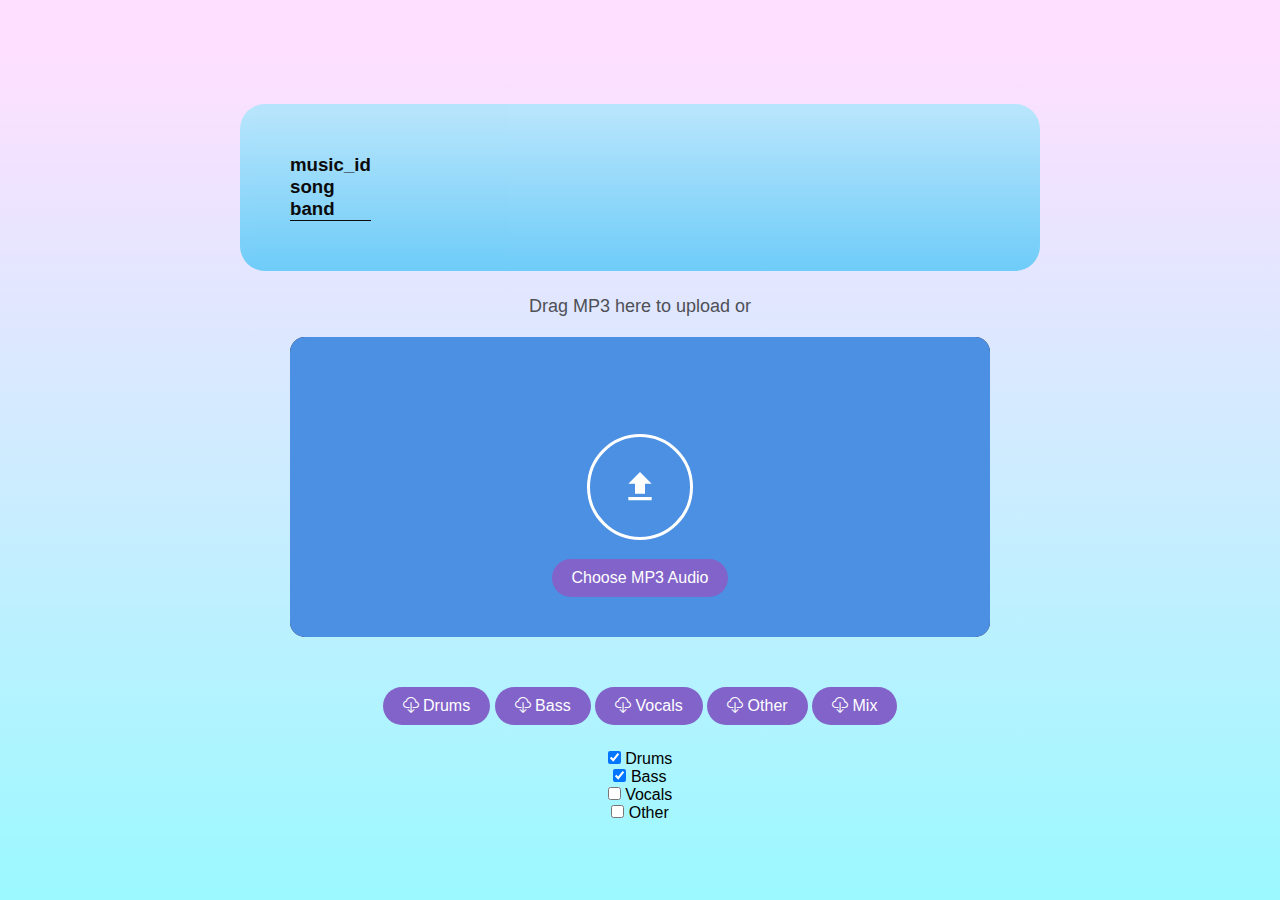
<file: templates/index.html>
<!DOCTYPE html>
<html>

<head>
    <title>Karaoke App</title>
    <meta name="viewport" content="width=device-width, initial-scale=1">
    <link href="https://cdn.jsdelivr.net/npm/bootstrap@5.0.2/dist/css/bootstrap.min.css" rel="stylesheet"
        integrity="sha384-EVSTQN3/azprG1Anm3QDgpJLIm9Nao0Yz1ztcQTwFspd3yD65VohhpuuCOmLASjC" crossorigin="anonymous">
    <link rel="stylesheet" href="styles.css">
    <link rel="stylesheet" href="https://cdn.jsdelivr.net/npm/bootstrap-icons@1.3.0/font/bootstrap-icons.css">
    <script src="https://cdn.jsdelivr.net/npm/bootstrap@5.0.2/dist/js/bootstrap.bundle.min.js"
        integrity="sha384-MrcW6ZMFYlzcLA8Nl+NtUVF0sA7MsXsP1UyJoMp4YLEuNSfAP+JcXn/tWtIaxVXM" crossorigin="anonymous">
    </script>
    <script src="script.js"></script>
</head>

<body>

    <div id="musicContainer" class="container d-none">
        <div id="submittedMusic" class="container">
            <div class="row header-row">
                <div class="col-2 text-center">
                    <strong>music_id</strong>
                </div>
                <div class="col-sm text-center">
                    <strong>song</strong>
                </div>
                <div class="col-sm text-center">
                    <strong>band</strong>
                </div>
            </div>
        </div>
    </div>

    <label id="progressLabel" class="label breathing" for="fileElem">Drag MP3 here to upload or</label>
    <div class="drop-it-hot" id="drop-area" style="margin-bottom: 25px">
        <div class="circle">
            <svg fill="currentColor" height="24" viewBox="0 0 24 24" width="24" xmlns="http://www.w3.org/2000/svg">
                <path d="M0 0h24v24H0z" fill="none" />
                <path d="M9 16h6v-6h4l-7-7-7 7h4zm-4 2h14v2H5z" />
            </svg>
        </div>
        <form class="choose-files">
            <div class="button-wrapper">
                <button id="chooseMp3Button" type="button" class="btn">Choose MP3 Audio</button>
                <input type="file" id="fileElem" multiple accept="multipart/form-data"
                    onchange="handleDrop(this.files)">
            </div>
        </form>
        <div class="progress-bar progress-bar-striped progress-bar-animated d-none" id="progressbar" role="progressbar"
            aria-valuenow="0" aria-valuemin="0" aria-valuemax="100" style="width: 33%">
        </div>
    </div>
    </div>

    <div class="d-none" id="downloadBtns">
        <!-- <div id="statsContainer" class="container">
            <h1>Total processing time: <span class="badge badge-secondary" id="processTimeBadge"></span></h1>
        </div> -->
        <button type="button" class="btn btn-outline-primary btn-sm breathing" id="btnDownloadDrums"><span class="bi-cloud-download"></span>&nbsp;Drums</button>
        <button type="button" class="btn btn-outline-primary btn-sm breathing" id="btnDownloadBass"><span class="bi-cloud-download"></span>&nbsp;Bass</button>
        <button type="button" class="btn btn-outline-primary btn-sm breathing" id="btnDownloadVocals"><span class="bi-cloud-download"></span>&nbsp;Vocals</button>
        <button type="button" class="btn btn-outline-primary btn-sm breathing" id="btnDownloadOther"><span class="bi-cloud-download"></span>&nbsp;Other</button>
        <button type="button" class="btn btn-primary btn-sm breathing" id="btnDownloadMix"><span class="bi-cloud-download"></span>&nbsp;Mix</button>
    </div>

    <div class="form-check form-switch">
        <input class="form-check-input" id="switchDrums" type="checkbox" role="switch" id="flexSwitchCheckDefault"
            checked>
        <label class="form-check-label" for="flexSwitchCheckDefault">Drums</label>
    </div>
    <div class="form-check form-switch">
        <input class="form-check-input" id="switchBass" type="checkbox" role="switch" id="flexSwitchCheckChecked"
            checked>
        <label class="form-check-label" for="flexSwitchCheckChecked">Bass</label>
    </div>
    <div class="form-check form-switch">
        <input class="form-check-input" id="switchVocals" type="checkbox" role="switch" id="flexSwitchCheckChecked">
        <label class="form-check-label" for="flexSwitchCheckChecked">Vocals</label>
    </div>
    <div class="form-check form-switch">
        <input class="form-check-input" id="switchOther" type="checkbox" role="switch" id="flexSwitchCheckChecked">
        <label class="form-check-label" for="flexSwitchCheckChecked">Other</label>
    </div>


</body>

</html>
</file>
<file: templates/styles.css>
* {
  padding: 0;
  margin: 0;
}



body {
  display: flex;
  flex-direction: column;
  align-items: center;
  justify-content: center;
  height: 100vh;
  width: 100vw;
  background-image: linear-gradient(0deg, #9BF9FF 0%, #FFDFFF 95%);
  font-family: Roboto, sans-serif;
}


.drop-it-hot {
  background-color: #41162a;
  border-radius: 15px;
  width: 700px;
  height: 500px;
  position: relative;
  display: flex;
  align-items: center;
  justify-content: center;
  box-shadow: 0 8px 15px 0 rgba(black, .1);
  overflow: hidden;
}

.drop-it-hot:after {
  content: '';
  position: absolute;
  width: calc(100% - 20px);
  height: calc(100% - 20px);
  border: 2px dashed #E6E7F0;
  border-radius: 5px;
  z-index: 0;
}

.circle {
  display: flex;
  align-items: center;
  justify-content: center;
  border-radius: 50%;
  position: absolute;
  color: #4A90E2;
  background-color: white;
  border: 3px solid black;
  width: 100px;
  height: 100px;
}

.circle {
  transition: transform 150ms ease-in;
  z-index: 10;
}

svg {
  width: 40px;
  height: 40px;
}

.circle:before {
  content: '';
  background-color: #4B90E2;
  width: 130px;
  height: 130px;
  border-radius: 50%;
  position: absolute;
  opacity: 0;
  transition: transform 250ms ease-in, opacity 200ms ease-in;
  z-index: 0;
}

.circle:after {
  content: '';
  position: absolute;
  width: 100px;
  height: 100px;
  border-radius: 50%;
}

.circle:hover {
  transform: scale(1.2);
  opacity: .9;
}

.circle:before {
  transform: scale(8);
  opacity: 1;
}

.circle:after {
  border: 3px solid white;
}

svg {
  color: white;
  z-index: 1;
}

.highlight:before {
  transform: scale(8);
  opacity: 1;
}

.highlight:after {
  border: 3px solid white;
}

svg {
  color: white;
  z-index: 1;
}


.choose-files {
  align-self: flex-end;
  z-index: 10;
}

.button-wrapper {
  display: flex;
  flex-direction: column;
  align-items: center;
  margin-bottom: 40px;

  position: relative;
  overflow: hidden;
  cursor: pointer;
}

.button-wrapper.btn:hover {
  background-color: #4E5056;
}

.label {
  margin-bottom: 20px;
  color: #4E5056;
  font-size: 18px;
}

.button-wrapper input[type=file] {
  font-size: 100px;
  position: absolute;
  left: 0;
  top: 0;
  opacity: 0;
}

.btn {
  border: none;
  padding: 10px 20px;
  border-radius: 50px;
  background-color: #8263c9;
  color: white;
  font-size: 16px;
  cursor: pointer;
  transition: background-color 200ms ease-in;
}

#progressbar {
  position: absolute;
  height: 100%;
  top: 0;
  left: 0;
  z-index: 100;
}

img {
  width: 100%;
  height: 100%;
  object-fit: cover;
  filter: contrast(100%) brightness(100%) sepia(0%) hue-rotate(0deg);
}


.editor {
  display: flex;
  flex-wrap: wrap;
  justify-content: space-between;
  width: 700px;
  padding: 20px;
  box-sizing: border-box;
  background-color: white;
  margin-top: -10px;
  z-index: 100;
  opacity: 0;
  transform: translateY(50px);
}

.is-visible {
  transition: transform 500ms ease-in-out, opacity 500ms ease-in-out;
  opacity: 1;
  transform: translateY(0);
}

.range-wrapper {
  display: flex;
  flex-direction: column;
  width: 20%;
}

.range {
  -webkit-appearance: none;
  height: 2px;
  border-radius: 5px;
  background: #E6E7F0;
  outline: none;
  padding: 0;
  margin: 10px 0;
}

::-moz-range-track {
  background: #E6E7F0;
  border: 0;
}

input::-moz-focus-inner,
input::-moz-focus-outer {
  border: 0;
}


input[type=range]::-webkit-slider-thumb {
  -webkit-appearance: none;
  height: 12px;
  width: 12px;
  border-radius: 8px;
  background-color: #1A90E2;
  cursor: pointer;
}

input[type=range]::-moz-range-thumb {
  -webkit-appearance: none;
  height: 12px;
  width: 12px;
  border-radius: 8px;
  background-color: #4A90E2;
  cursor: pointer;
}

input[type=range]::-ms-thumb {
  -webkit-appearance: none;
  height: 12px;
  width: 12px;
  border-radius: 8px;
  background-color: #4A90E2;
  cursor: pointer;
}


.progress-font-size {
  font-size: 42px;
}

#drop-area {
  height: 300px;
}

.header-row {
  border-bottom: 1px solid #000;
}

.row:not(.header-row) {
  border-bottom: 1px dashed #000;
}

#submittedMusic {
  font-size: 14pt;

}

#musicContainer {
  margin: 25px;
  padding: 50px;
  background-image: linear-gradient(0deg, #68cbf8 0%, #b3e5fc 95%);
  border-radius: 25px;
  opacity: 95%;
  display: flex;
  width: 700px;
}

#statsContainer {
  margin: 25px;
  padding: 25px;
  background-image: linear-gradient(0deg, #68cbf8 0%, #b3e5fc 95%);
  border-radius: 25px;
  opacity: 75%;
  display: block;

}

#downloadBtns {
  margin-top: 25px;
  margin-left: 25px;
  margin-right: 25px;
  margin-bottom: 25px;
}

.breathing {
  -webkit-animation: breathing 5s ease-out infinite normal;
  animation: breathing 5s ease-out infinite normal;
  -webkit-font-smoothing: antialiased;
  text-align: center;
}


@-webkit-keyframes breathing {
  0% {
    -webkit-transform: scale(0.9);
    transform: scale(0.9);
  }

  25% {
    -webkit-transform: scale(1);
    transform: scale(1);
  }

  60% {
    -webkit-transform: scale(0.9);
    transform: scale(0.9);
  }

  100% {
    -webkit-transform: scale(0.9);
    transform: scale(0.9);
  }
}

@keyframes breathing {
  0% {
    -webkit-transform: scale(0.9);
    -ms-transform: scale(0.9);
    transform: scale(0.9);
  }

  25% {
    -webkit-transform: scale(1);
    -ms-transform: scale(1);
    transform: scale(1);
  }

  60% {
    -webkit-transform: scale(0.9);
    -ms-transform: scale(0.9);
    transform: scale(0.9);
  }

  100% {
    -webkit-transform: scale(0.9);
    -ms-transform: scale(0.9);
    transform: scale(0.9);
  }
}
</file>
